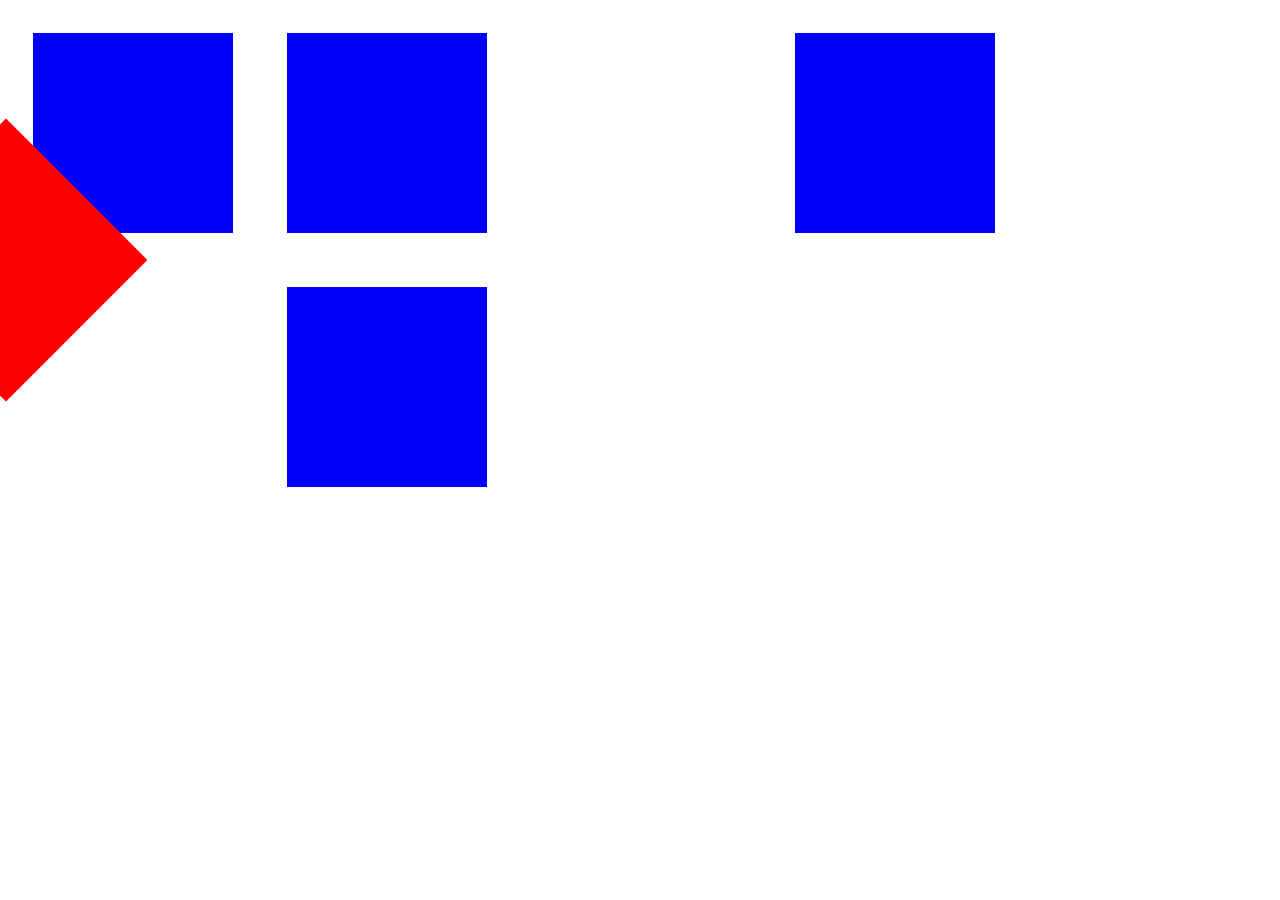
<file: exercise1/index.html>
<!doctype html>
<link rel="stylesheet" href="style.css">
<html lang="en">
<head>
  <meta charset="utf-8">

  <title>CSS Exercise 1</title>

  <style>
  	
  </style>
</head>
<body>
	<!-- Do not touch the HTML please -->
	<div class="container">
		<div class="interior div1"></div>
		<div class="interior div2"></div>
		<div class="interior div3"></div>
		<div class="interior div4"></div>
		<div class="interior div5"></div>
	</div>
</body>
</html>
</file>
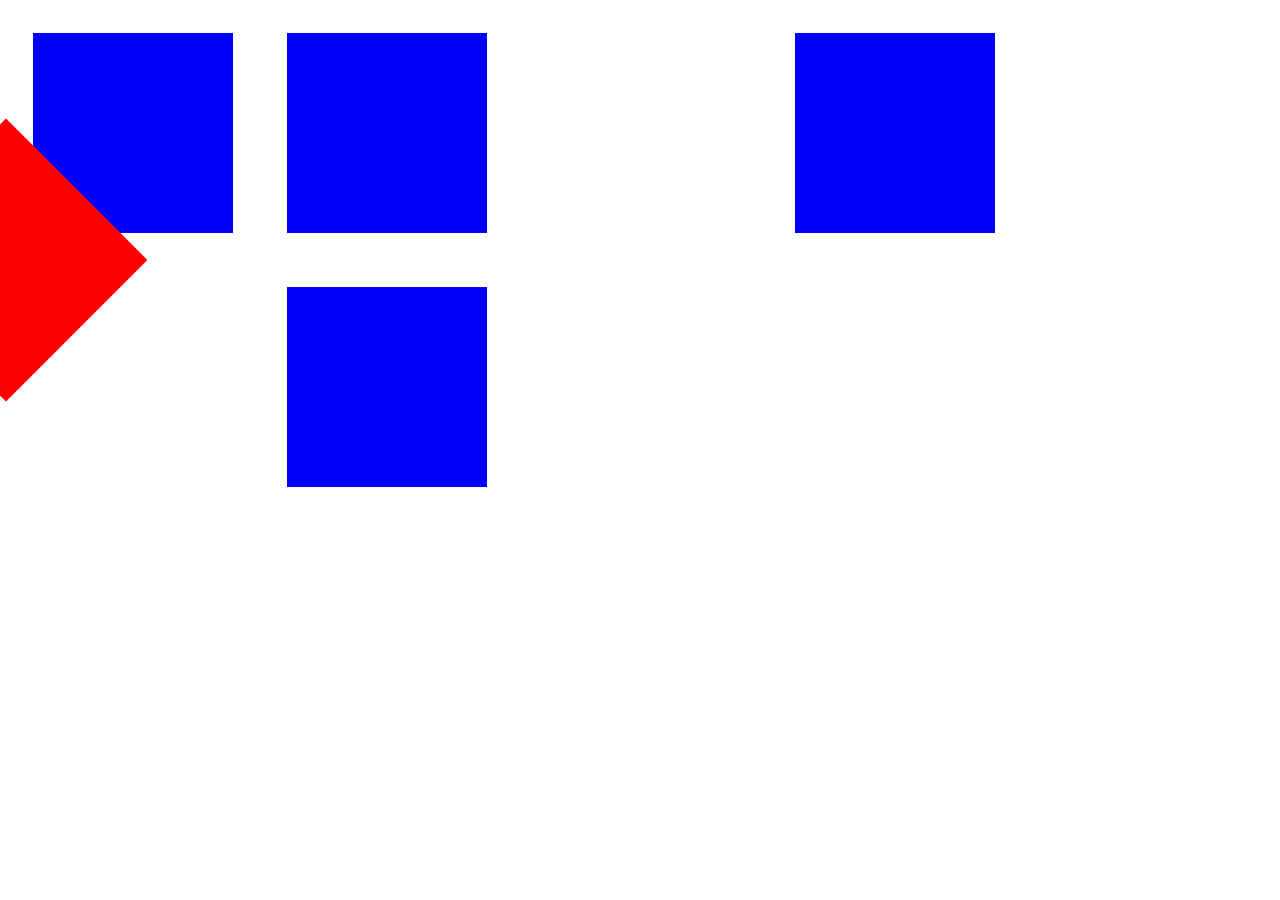
<file: exercise2/index.html>
<!doctype html>
<link rel="stylesheet" href="style.css">
<html lang="en">
<head>
  <meta charset="utf-8">

  <title>CSS Exercise 2</title>

  <style>
  	
  </style>
</head>
<body>
	<!-- Do not touch the HTML please -->
	<div class="container">
		<div class="interior div1"></div>
		<div class="interior div2"></div>
		<div class="interior div3"></div>
		<div class="interior div4"></div>
		<div class="interior div5"></div>
	</div>
</body>
</html>
</file>
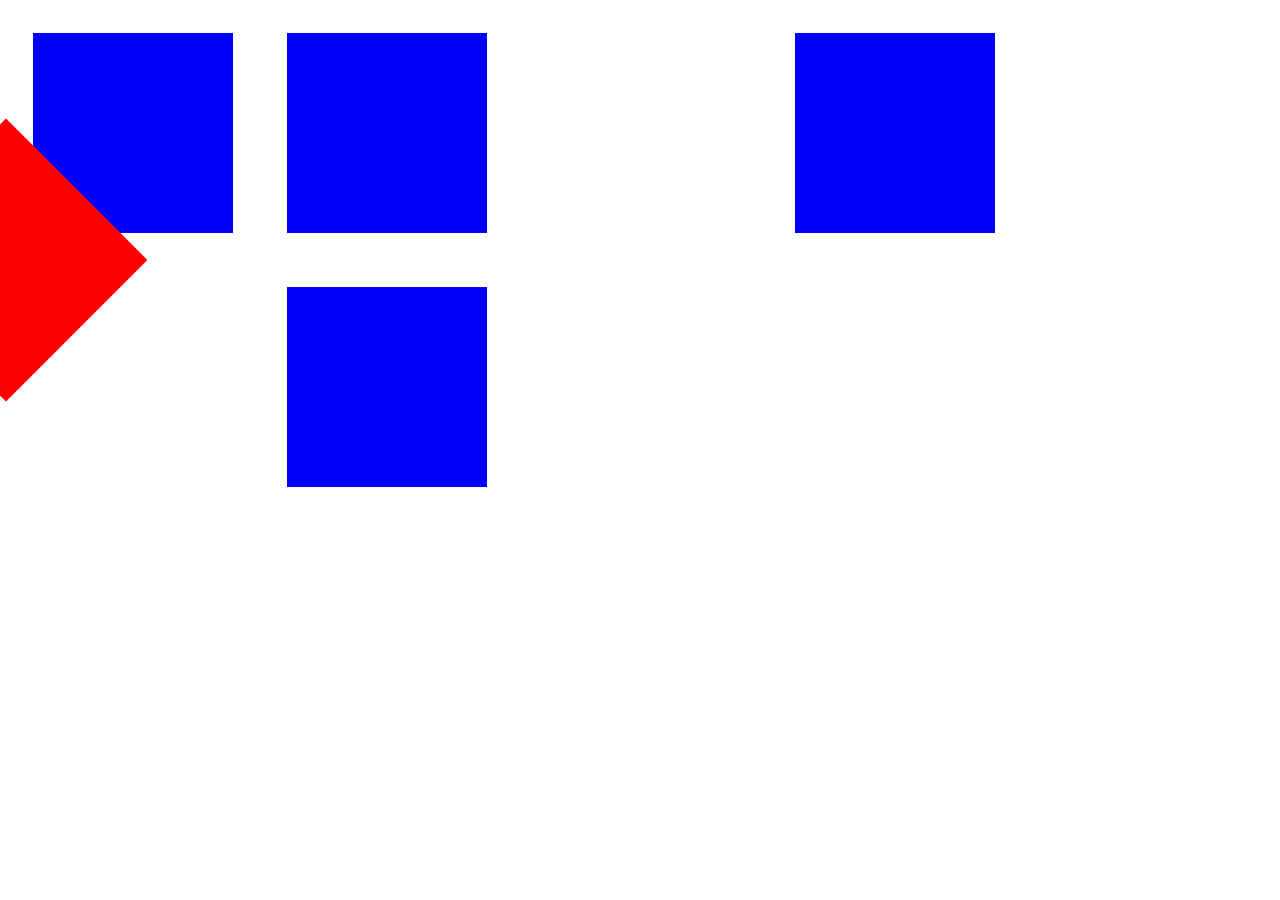
<file: exercise3/index.html>
<!doctype html>
<link rel="stylesheet" href="style.css">
<html lang="en">
<head>
  <meta charset="utf-8">

  <title>CSS Exercise 3</title>

  <style>
  	
  </style>
</head>
<body>
	<!-- Do not touch the HTML please -->
	<div class="container">
		<div class="interior div1"></div>
		<div class="interior div2"></div>
		<div class="interior div3"></div>
		<div class="interior div4"></div>
		<div class="interior div5"></div>
	</div>
</body>
</html>
</file>
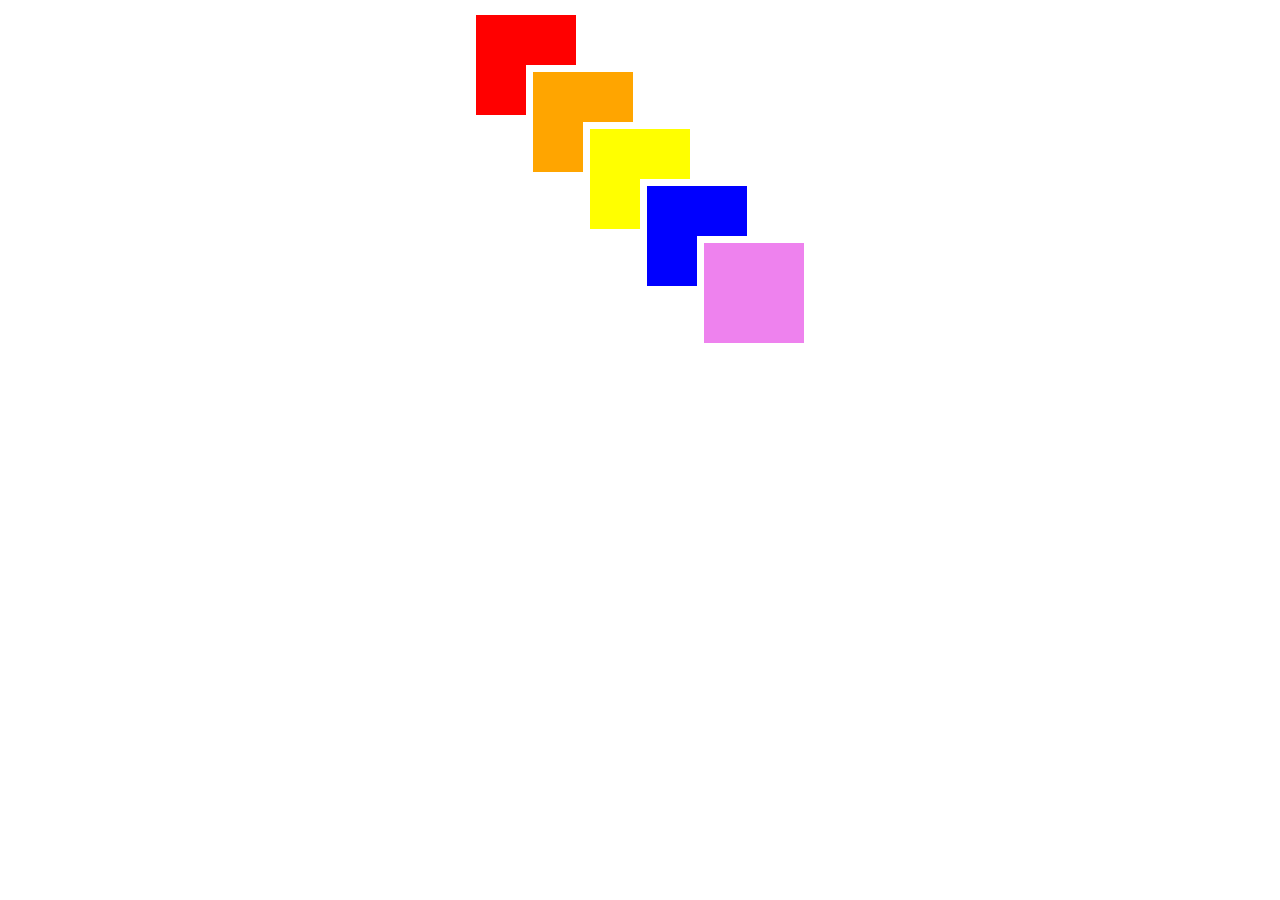
<file: exercise4/index.html>
<!doctype html>
<link rel="stylesheet" href="style.css">
<html lang="en">
<head>
  <meta charset="utf-8">

  <title>CSS Exercise 4</title>

  <style>
  	
  </style>
</head>
<body>
	<!-- Do not touch the HTML please -->
	<div class="container">
		<div class="interior div1"></div>
		<div class="interior div2"></div>
		<div class="interior div3"></div>
		<div class="interior div4"></div>
		<div class="interior div5"></div>
	</div>
</body>
</html>
</file>
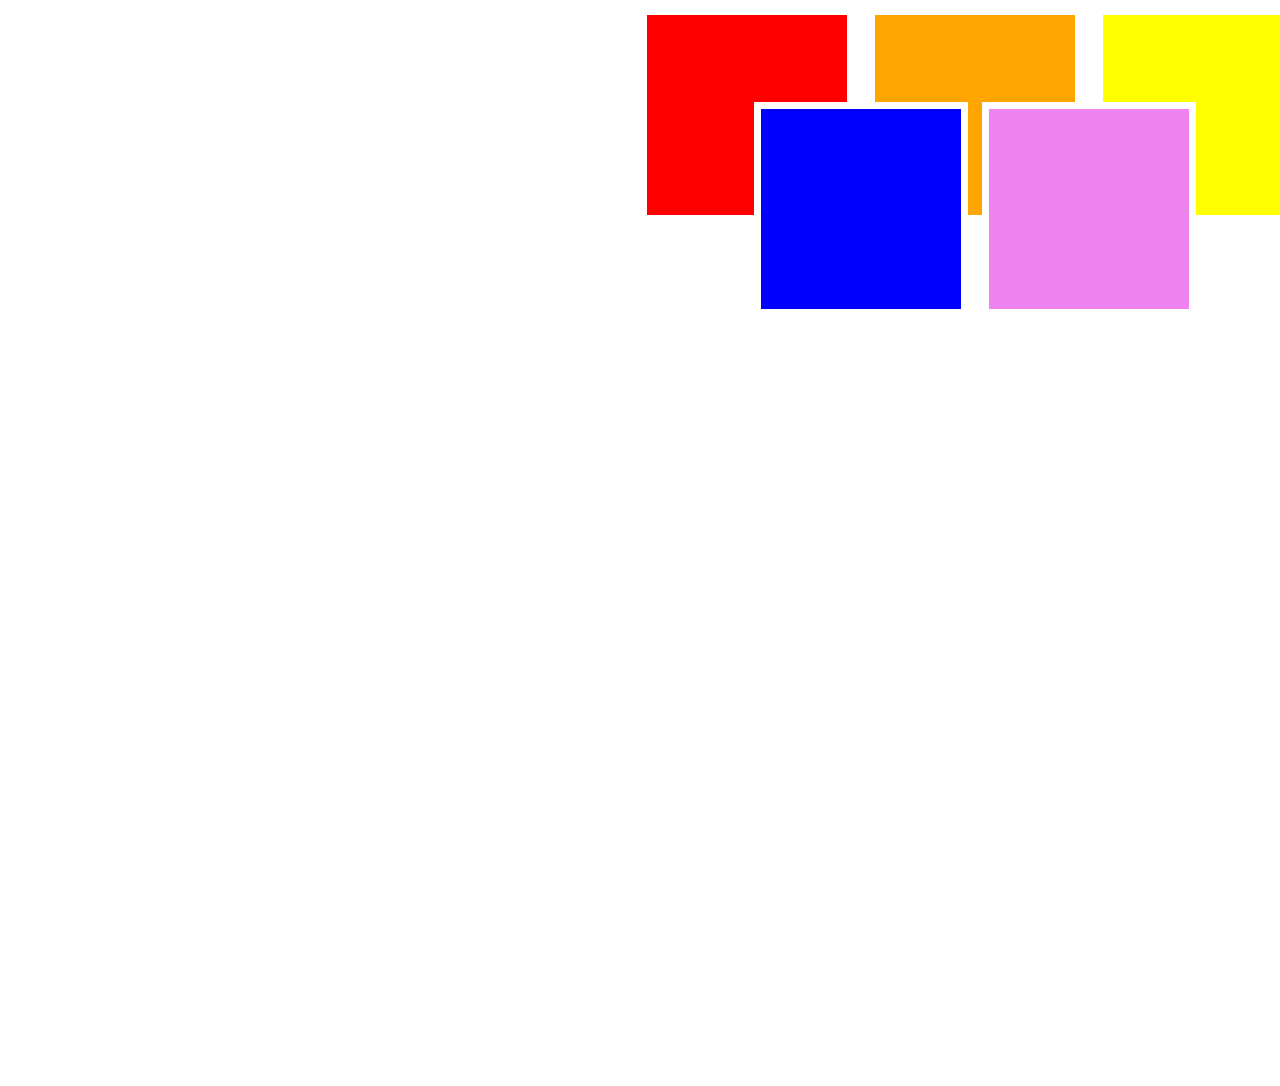
<file: exercise5/index.html>
<!doctype html>
<link rel="stylesheet" href="style.css">
<html lang="en">
<head>
  <meta charset="utf-8">

  <title>CSS Exercise 5</title>

  <style>
  	
  </style>
</head>
<body>
	<!-- Do not touch the HTML please -->
	<div class="container">
		<div class="interior div1"></div>
		<div class="interior div2"></div>
		<div class="interior div3"></div>
		<div class="interior div4"></div>
		<div class="interior div5"></div>
	</div>
</body>
</html>
</file>
<file: exercise1/style.css>
.container {
    width: 100%
    margin: 0 auto;
}

.interior{
    box-sizing: border-box;
    display: inline-block;
    margin: 25px;
    Height:200px;
    width: 200px;
}

.div1 {
    position: relative;
    top: 0px;
    left: 0px;
    z-index: 0;
    background: blue;
}

.div2 {
    position: relative;
    top: 0px;
    left: 0px;
    z-index: 0;
    background: blue;
}

.div3 {
    position: relative;
    top: 254px;
    left: -254px;
    z-index: 0;
    background: blue;
}

.div4 {
    position: relative;
    top: 0;
    left: 0;
    z-index: 0;
    background: blue;
}

.div5 {
    position: relative;
    top: -127px;
    left: -127px;
    z-index: 1;
    transform: rotate(45deg);
    background: red;
}
</file>
<file: exercise2/style.css>
.container {
    width: 100%
    margin: 0 auto;
}

.interior{
    box-sizing: border-box;
    display: inline-block;
    margin: 25px;
    Height:200px;
    width: 200px;
}

.div1 {
    position: relative;
    top: 0px;
    left: 0px;
    z-index: 0;
    background: blue;
}

.div2 {
    position: relative;
    top: 0px;
    left: 0px;
    z-index: 0;
    background: blue;
}

.div3 {
    position: relative;
    top: 254px;
    left: -254px;
    z-index: 0;
    background: blue;
}

.div4 {
    position: relative;
    top: 0;
    left: 0;
    z-index: 0;
    background: blue;
}

.div5 {
    position: relative;
    top: -127px;
    left: -127px;
    z-index: 1;
    transform: rotate(45deg);
    background: red;
}
</file>
<file: exercise3/style.css>
.container {
    width: 100%
    margin: 0 auto;
}

.interior{
    box-sizing: border-box;
    display: inline-block;
    margin: 25px;
    Height:200px;
    width: 200px;
}

.div1 {
    position: relative;
    top: 0px;
    left: 0px;
    z-index: 0;
    background: blue;
}

.div2 {
    position: relative;
    top: 0px;
    left: 0px;
    z-index: 0;
    background: blue;
}

.div3 {
    position: relative;
    top: 254px;
    left: -254px;
    z-index: 0;
    background: blue;
}

.div4 {
    position: relative;
    top: 0;
    left: 0;
    z-index: 0;
    background: blue;
}

.div5 {
    position: relative;
    top: -127px;
    left: -127px;
    z-index: 1;
    transform: rotate(45deg);
    background: red;
}
</file>
<file: exercise4/style.css>
.container {
    width: 342px;
    margin: 0 auto;
}

.interior {
    width: 100px;
    height: 100px;
    border: 7px solid white;
}

.div1 {
    position: relative;
    background-color: red;
}

.div2 {
    position: relative;
    top: -57px;
    left: 57px;
    background-color: orange;
}

.div3 {
    position: relative;
    top: -114px;
    left: 114px;
    background-color: yellow;
}

.div4 {
    position: relative;
    top: -171px;
    left: 171px;
    background-color: blue;
}

.div5 {
    position: relative;
    top: -228px;
    left: 228px;
    background-color: violet;
}
</file>
<file: exercise5/style.css>
.container {
    width: 0px;
    margin: 0 auto;
}

.interior {
    width: 200px;
    height: 200px;
    border: 7px solid white;
}

.div1 {
    position: relative;
    background-color: red;
}

.div2 {
    position: relative;
    top: -214px;
    left: 228px;
    background-color: orange;
}

.div3 {
    position: relative;
    top: -428px;
    left: 456px;
    background-color: yellow;
}

.div4 {
    position: relative;
    top: -548px;
    left: 114px;
    background-color: blue;
}

.div5 {
    position: relative;
    top: -762px;
    left: 342px;
    background-color: violet;
}
</file>
